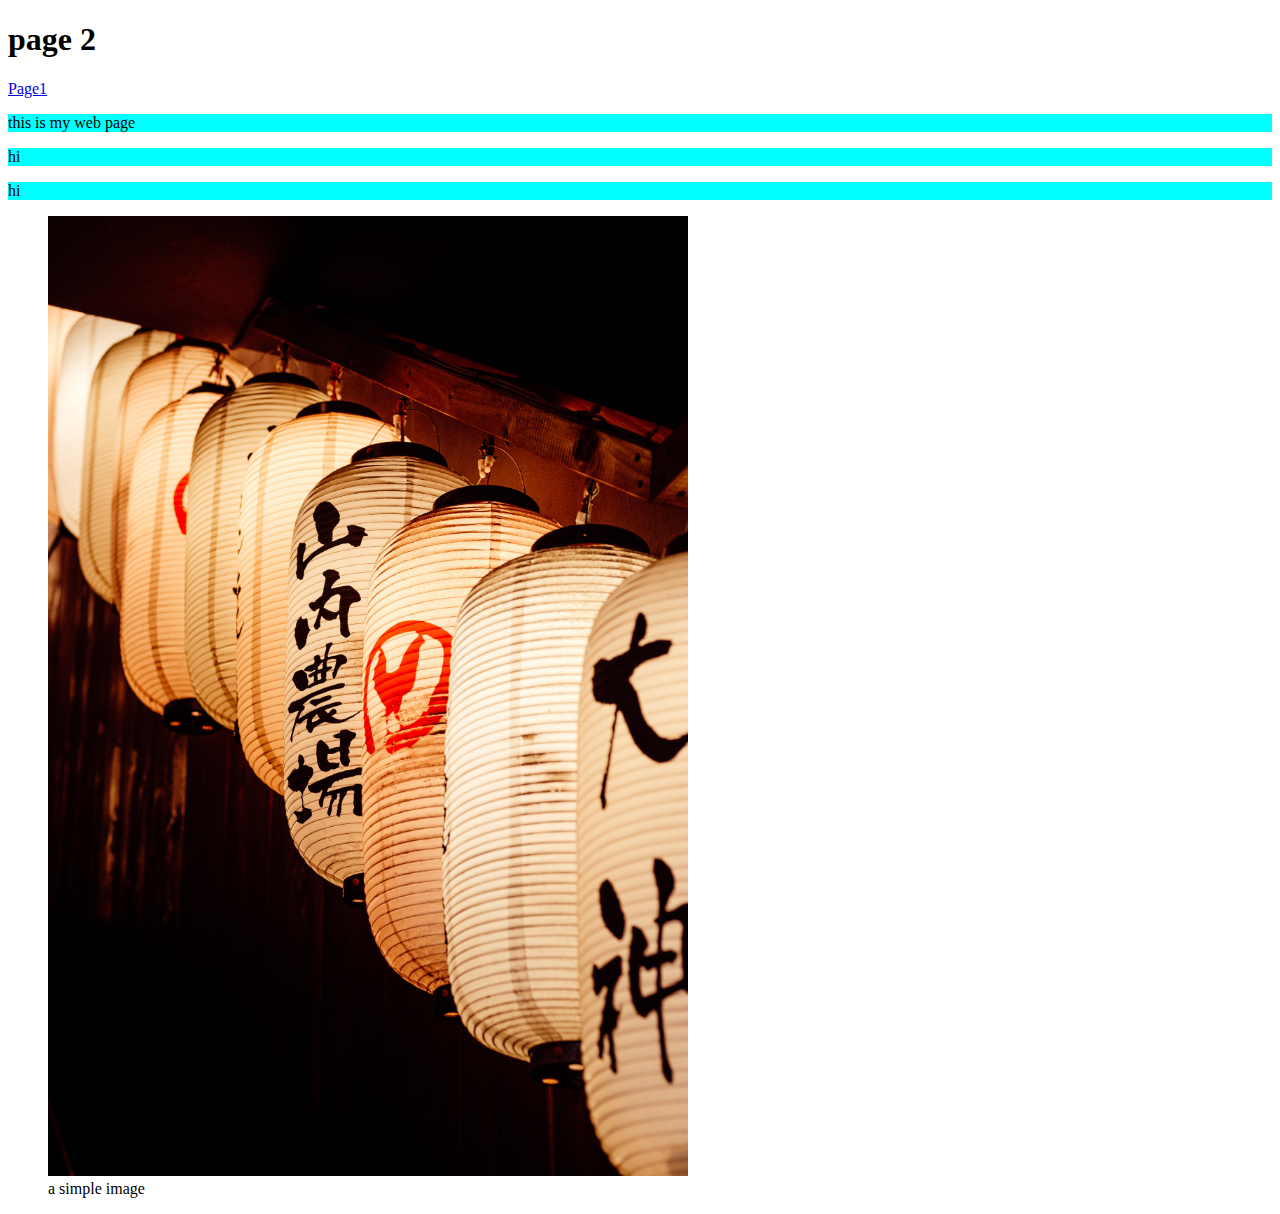
<file: src/page2.html>
<!DOCTYPE html>
 
<html>
 
    <head>
    <title>My web page</title>
 
    <link rel="stylesheet" href="../css/styles.css"/>
 
    </head>
 
    <body>
        <h1>page 2</h1>
        <nav><a href="../index.html">Page1</a></nav>
        <p class=".bigger">this is my web page</p>
 
        <p>hi</p>
        <p>hi</p>
 
        <figure>
            <img alt="image" width="640" src="../img/lights.jpg">
        <figcaption>a simple image</figcaption></figure>
    </body>
 
</html>
</file>
<file: css/styles.css>
p {background-color: aqua;}
.bigger {font-size }
</file>
